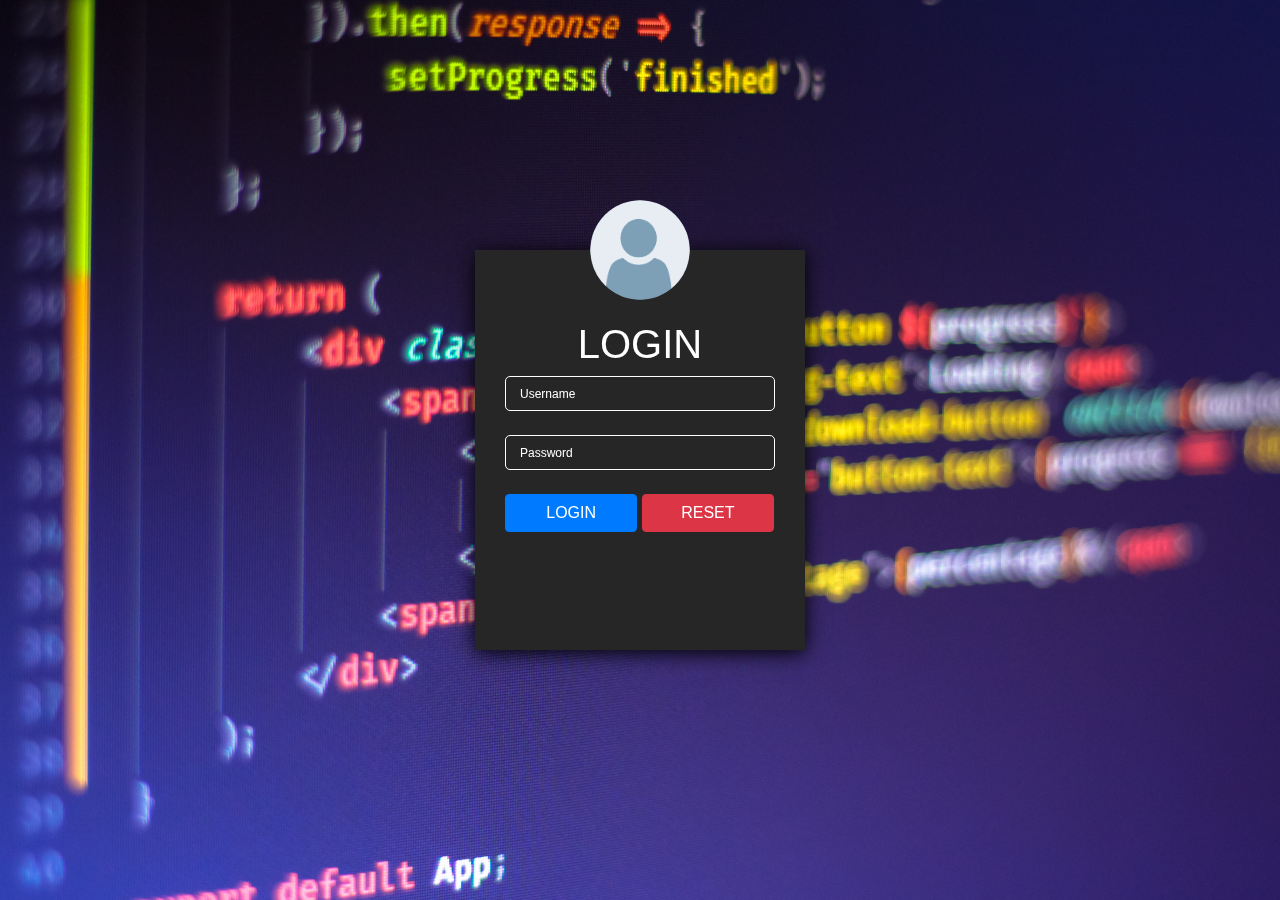
<file: index.html>
<!doctype html>
<html lang="en">
  <head>
    <!-- Required meta tags -->
    <meta charset="utf-8">
    <meta name="viewport" content="width=device-width, initial-scale=1, shrink-to-fit=no">

    <!-- Bootstrap CSS -->
    <link rel="stylesheet" href="https://stackpath.bootstrapcdn.com/bootstrap/4.5.2/css/bootstrap.min.css" integrity="sha384-JcKb8q3iqJ61gNV9KGb8thSsNjpSL0n8PARn9HuZOnIxN0hoP+VmmDGMN5t9UJ0Z" crossorigin="anonymous">
    <link rel="stylesheet" href="Login2.css">

    <title>Form login!</title>
  </head>
  <body>
   

    <div class="sampul">
        <div class="kolom-login"><img src="bck/kisspng-login-user-image-security-token-password-peakseeker-medium-5cc74d3288d771.6514807215565652985605.png" class= "gambarprofil" alt="">
           <center> <h1>LOGIN</h1></center>
        <form action="">
            <div class="input">
                <input type="text" required>
                <span class="text">Username</span>
              </div><br>
              <div class="input">
                <input type="text" required>
                <span class="text">Password</span>
              </div><br>
              <a href="https://www.instagram.com/bayuajid_/" class="btn btn-primary">LOGIN</a>
              <button type="reset"  class="btn btn-danger">RESET</button>
        </form>
      </div>  
      
        
    </div>

    <!-- Optional JavaScript -->
    <!-- jQuery first, then Popper.js, then Bootstrap JS -->
    <script src="https://code.jquery.com/jquery-3.5.1.slim.min.js" integrity="sha384-DfXdz2htPH0lsSSs5nCTpuj/zy4C+OGpamoFVy38MVBnE+IbbVYUew+OrCXaRkfj" crossorigin="anonymous"></script>
    <script src="https://cdn.jsdelivr.net/npm/popper.js@1.16.1/dist/umd/popper.min.js" integrity="sha384-9/reFTGAW83EW2RDu2S0VKaIzap3H66lZH81PoYlFhbGU+6BZp6G7niu735Sk7lN" crossorigin="anonymous"></script>
    <script src="https://stackpath.bootstrapcdn.com/bootstrap/4.5.2/js/bootstrap.min.js" integrity="sha384-B4gt1jrGC7Jh4AgTPSdUtOBvfO8shuf57BaghqFfPlYxofvL8/KUEfYiJOMMV+rV" crossorigin="anonymous"></script>
  </body>
</html>
</file>
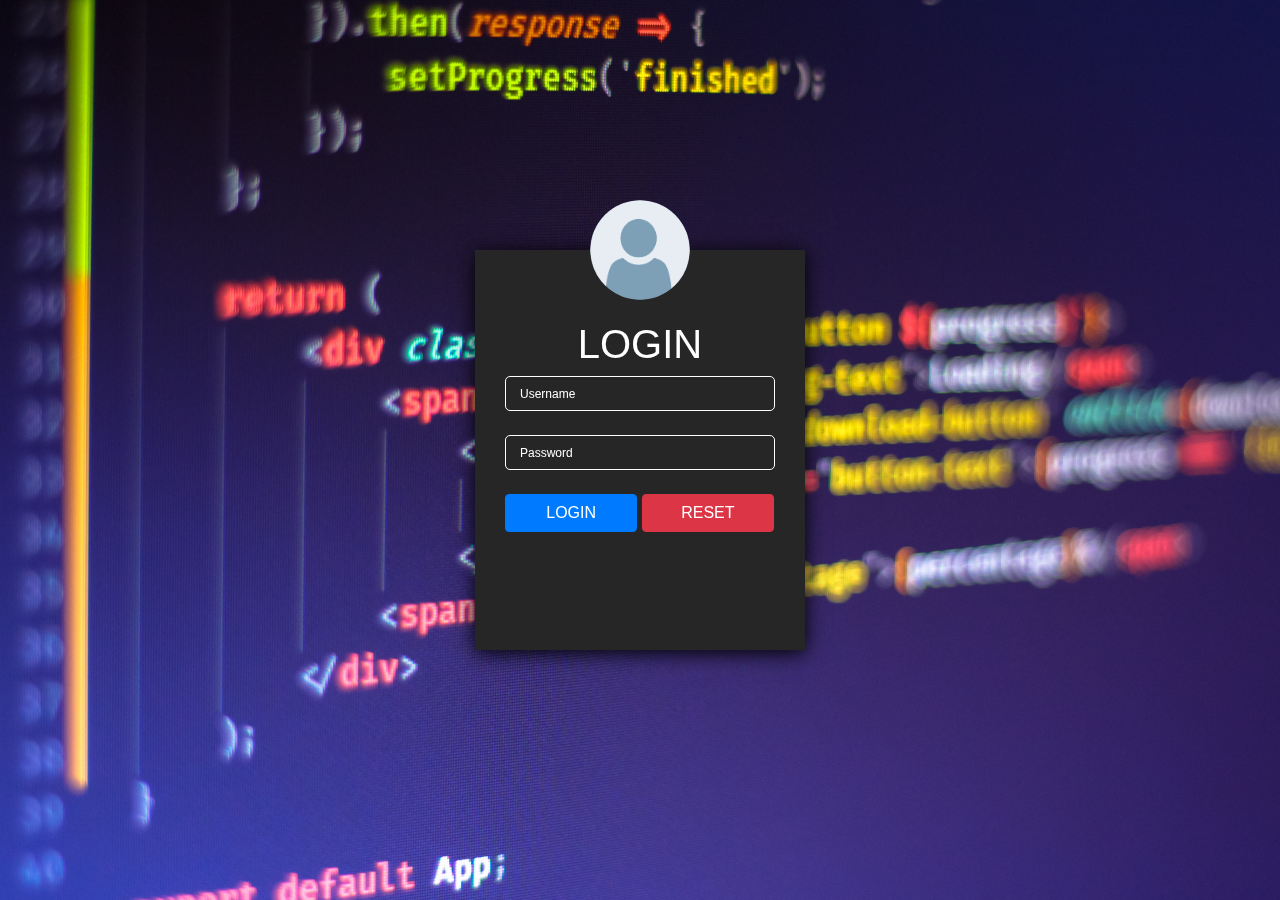
<file: Login2.html>
<!doctype html>
<html lang="en">
  <head>
    <!-- Required meta tags -->
    <meta charset="utf-8">
    <meta name="viewport" content="width=device-width, initial-scale=1, shrink-to-fit=no">

    <!-- Bootstrap CSS -->
    <link rel="stylesheet" href="https://stackpath.bootstrapcdn.com/bootstrap/4.5.2/css/bootstrap.min.css" integrity="sha384-JcKb8q3iqJ61gNV9KGb8thSsNjpSL0n8PARn9HuZOnIxN0hoP+VmmDGMN5t9UJ0Z" crossorigin="anonymous">
    <link rel="stylesheet" href="Login2.css">

    <title>Form login!</title>
  </head>
  <body>
   

    <div class="sampul">
        <div class="kolom-login"><img src="bck/kisspng-login-user-image-security-token-password-peakseeker-medium-5cc74d3288d771.6514807215565652985605.png" class= "gambarprofil" alt="">
           <center> <h1>LOGIN</h1></center>
        <form action="">
            <div class="input">
                <input type="text" required>
                <span class="text">Username</span>
              </div><br>
              <div class="input">
                <input type="text" required>
                <span class="text">Password</span>
              </div><br>
              <a href="https://www.instagram.com/bayuajid_/" class="btn btn-primary">LOGIN</a>
              <button type="reset"  class="btn btn-danger">RESET</button>
        </form>
      </div>  
      
        
    </div>

    <!-- Optional JavaScript -->
    <!-- jQuery first, then Popper.js, then Bootstrap JS -->
    <script src="https://code.jquery.com/jquery-3.5.1.slim.min.js" integrity="sha384-DfXdz2htPH0lsSSs5nCTpuj/zy4C+OGpamoFVy38MVBnE+IbbVYUew+OrCXaRkfj" crossorigin="anonymous"></script>
    <script src="https://cdn.jsdelivr.net/npm/popper.js@1.16.1/dist/umd/popper.min.js" integrity="sha384-9/reFTGAW83EW2RDu2S0VKaIzap3H66lZH81PoYlFhbGU+6BZp6G7niu735Sk7lN" crossorigin="anonymous"></script>
    <script src="https://stackpath.bootstrapcdn.com/bootstrap/4.5.2/js/bootstrap.min.js" integrity="sha384-B4gt1jrGC7Jh4AgTPSdUtOBvfO8shuf57BaghqFfPlYxofvL8/KUEfYiJOMMV+rV" crossorigin="anonymous"></script>
  </body>
</html>
</file>
<file: Login2.css>
* {
    margin: 0;
    padding: 0;
    font-family: sans-serif;

}
.sampul {
    background-image: url(bck/ferenc-almasi-c8h0n7fSTqs-unsplash.jpg);
    background-size: cover;
    width: 100%;
    height: 100%;
    position: fixed;
}
.kolom-login {
    background-color:#262626;
    color: #fff;
    width: 330px;
    height: 400px;
    top: 50%;
    left: 50%;
    position: absolute;
    transform: translate(-50% , -50%);
    box-sizing: border-box;
    padding: 70px 30px;
    box-shadow: 0 3px 20px rgba(0, 0, 0, 2);
}
.gambarprofil {
    width: 100px;
    height: 100px;
    border-radius: 50%;
    position: absolute;
    top: -50px ;
    left: calc(50% - 50px);
}


.input {
    position: relative;
  }
  .input input {
    border: none;
    background: none;
    width: 100%;
    height: 35px;
    border-radius: 5px;
    border: 1px solid #fff;
    padding-left: 15px;
    padding-right: 20px;
    box-sizing: border-box;
    position: center;
    color: #fff;
  }
  .input input:focus {
    outline: none;
  }
  .input .text {
    font: 12px/16px 'Helvetica Neue', Arial, sans-serif;
    position: absolute;
    top: 50%;
    left: 15px;
    margin-top: -8px;
    color: #fff;
    background-color: inherit;
    transition: all .1s linear;
    pointer-events: none;
    
  }
  .input input:focus + .text, .input input:not(:invalid) + .text {
    color: #f90;
    top: 0%;
    margin-top: -16px;
  }
  button {
      width: 49%;
  }
  .btn {
      width: 49%;
  }
.kolom-login button:hover{
    color: #fff;
}
</file>
